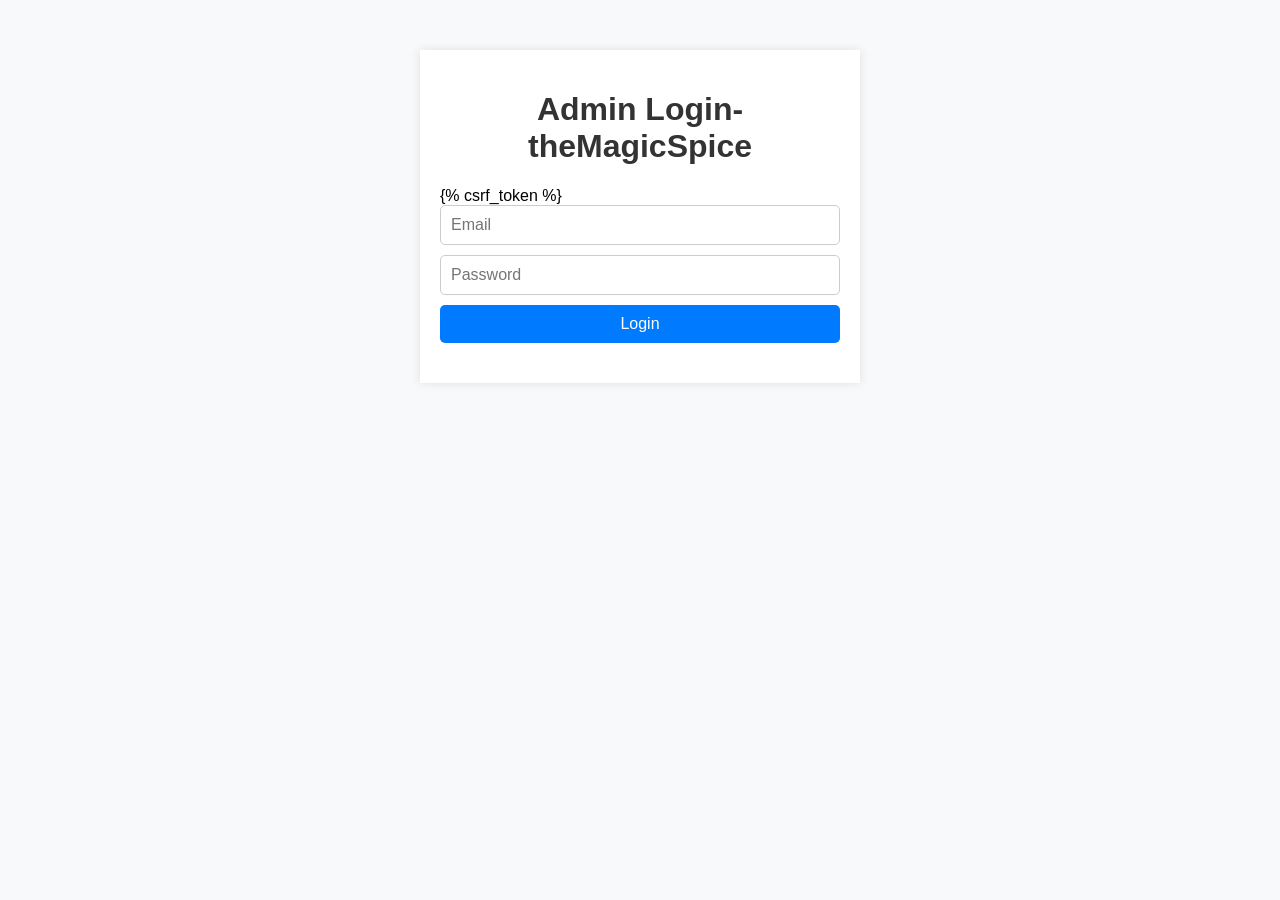
<file: administrator/templates/admin_login.html>
<!DOCTYPE html>
<html lang="en">
<head>
    <meta charset="UTF-8">
    <meta name="viewport" content="width=device-width, initial-scale=1.0">
    <title>Admin Login</title>
    <style>
        body {
            font-family: Arial, sans-serif;
            background-color: #f8f9fa;
            margin: 0;
            padding: 0;
        }
        .container {
            max-width: 400px;
            margin: 50px auto;
            padding: 20px;
            background-color: #fff;
            box-shadow: 0 0 10px rgba(0, 0, 0, 0.1);
        }
        h1 {
            text-align: center;
            color: #333;
        }
        form {
            display: flex;
            flex-direction: column;
        }
        input {
            margin-bottom: 10px;
            padding: 10px;
            font-size: 16px;
            border: 1px solid #ccc;
            border-radius: 5px;
        }
        button {
            padding: 10px;
            background-color: #007bff;
            color: #fff;
            border: none;
            border-radius: 5px;
            cursor: pointer;
            font-size: 16px;
        }
        button:hover {
            background-color: #0056b3;
        }
        .message {
            margin-top: 20px;
            text-align: center;
            color: #28a745;
        }
        .error {
            color: #dc3545;
        }
    </style>
    <script src="https://code.jquery.com/jquery-3.6.0.min.js"></script>
</head>
<body>
    <div class="container">
        <h1>Admin Login-theMagicSpice</h1>
        <form id="admin-login-form" action="/adminL" method="post">
            {% csrf_token %}
            <input type="email" name="email" placeholder="Email" required>
            <input type="password" name="password" placeholder="Password" required>
            <button type="submit">Login</button>
        </form>
        <div class="message" id="message"></div>
    </div>

    <script>
        $(document).ready(function() {
            $('#admin-login-form').on('submit', function(event) {
                event.preventDefault();
                var form = $(this);
                var formData = form.serialize();

                $.ajax({
                    url: form.attr('action'),
                    type: 'POST',
                    data: formData,
                    success: function(response) {
                        if (response.message === 'success') {
                            window.location.href ="/admin_panel";
                        } else {
                            $('#message').text(response.message).addClass('error');
                        }
                    },
                    error: function(xhr) {
                        $('#message').text('An error occurred: ' + xhr.statusText).addClass('error');
                    }
                });
            });
        });
    </script>
</body>
</html>
</file>
